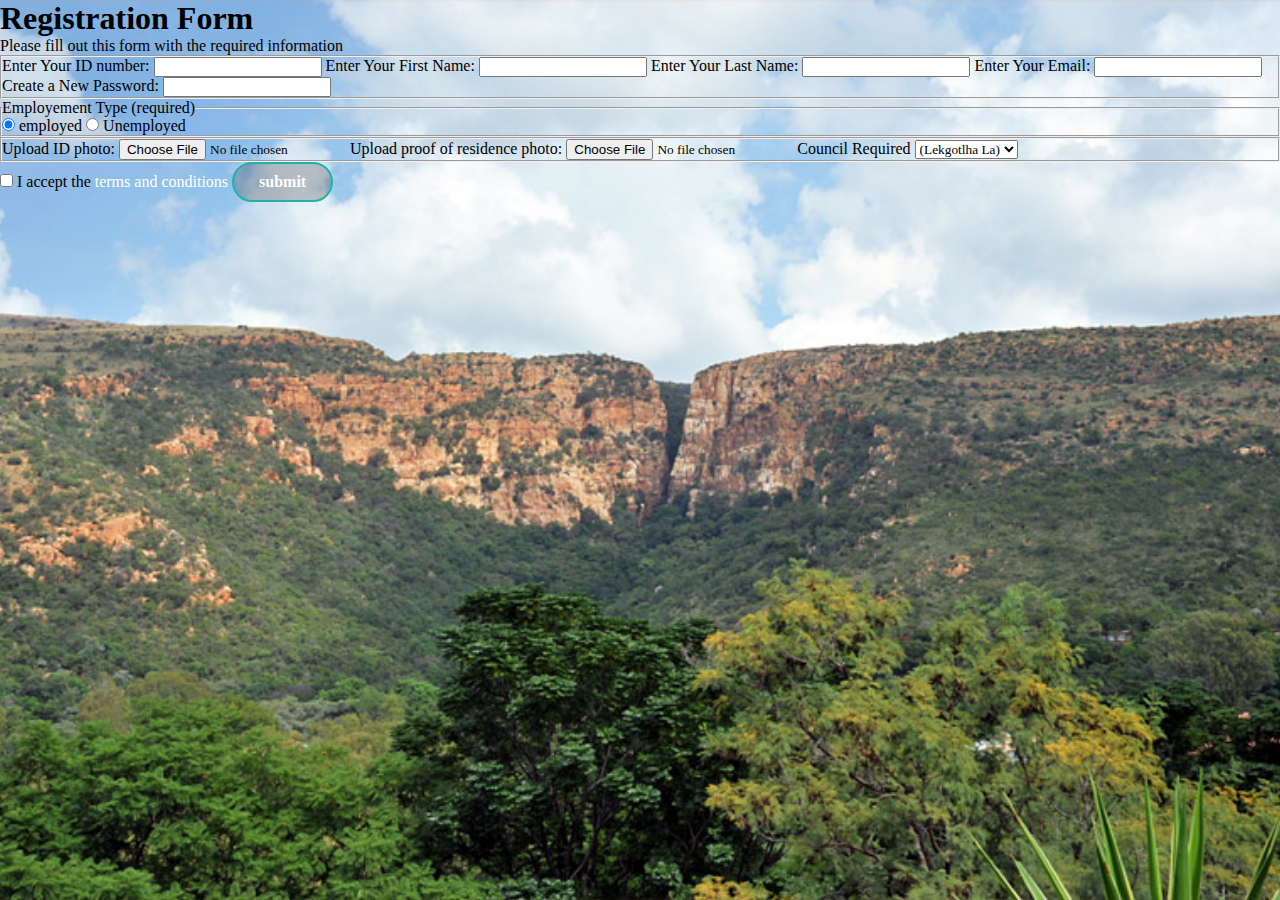
<file: index-form.html>
<!DOCTYPE html>
<html lang="en">
  <head>
    <meta charset="UTF-8">
    <title>Registration Form</title>
    <link rel="stylesheet" href="styles.css" />
  </head>
  <body>
    <h1>Registration Form</h1>
    <p>Please fill out this form with the required information</p>
    <form method="post" action='https://register-demo.freecodecamp.org'>
      <fieldset>
        <label for="ID-nmber">Enter Your ID number: <input id="ID-nmber" name="ID-nmber" type="text"  required /></label>
        <label for="first-name">Enter Your First Name: <input id="first-name" name="first-name" type="text" required /></label>
        <label for="last-name">Enter Your Last Name: <input id="last-name" name="last-name" type="text" required /></label>
        <label for="email">Enter Your Email: <input id="email" name="email" type="email" required /></label>
        <label for="new-password">Create a New Password: <input id="new-password" name="new-password" type="password" pattern="[a-z0-5]{8,}" required /></label>
      </fieldset>
      <fieldset>
        <legend>Employement Type (required)</legend>
        <label for="employed"><input id="employed" type="radio" name="employement-type" class="inline" checked /> employed</label>
        <label for="Unemployed"><input id="Unemployed" type="radio" name="employement-type" class="inline" /> Unemployed</label>
      </fieldset>
      <fieldset>
        <label for="profile-picture">Upload ID photo: <input id="profile-picture" type="file" name="file" /></label>
        <label for="profile-picture">Upload proof of residence photo: <input id="profile-picture" type="file" name="file" /></label>
        <label for="referrer">Council Required
          <select id="council" name="council">
            <option value="">(Lekgotlha La)</option>
            <option value="1">Ramakatswana</option>
            <option value="2">Rathibedi</option>
            <option value="3">Ratshwene</option>
            <option value="4">Other</option>
          </select>
      </fieldset>
      <label for="terms-and-conditions">
        <input class="inline" id="terms-and-conditions" type="checkbox" required name="terms-and-conditions" /> I accept the <a href="">terms and conditions</a>
      </label>
      <!--<input type="submit" value="Submit" />-->
      <button class="submit"><strong>submit</strong></button>
    </form>
  </body>
</html>
</file>
<file: styles.css>
* {
   margin: 0;
   padding: 0;
   font-family: 'Times New Roman', Times, serif;
   box-sizing: border-box;
}

body {
    background: url(bg-image.jpg) no-repeat;
    height: 100vh;
    background-size: cover;
    background-position: center;

}

header {
    display: flex;
    width: 100%;
    height: 75px;
    justify-content: space-between;
    align-items: center;
    background: rgba(0, 0, 0, 0.2);
}

.logo {
    font-size: bold;
    color: white;
    letter-spacing: 1.5px;
    cursor: pointer;
}

nav li {
    display: inline-block;
    list-style: none;
    padding: 0px 20px;

}

a, button {
    font-size: 16px;
    font-weight: 500;
    color: white;
    color: white;
    text-decoration: none;
    cursor: pointer;
}

button {
    background: rgba(0, 0, 0, 0.2);
    border: 2px solid lightseagreen;
    border-radius: 50px;
    padding: 9px 25px;
}

nav li a:hover {
    color: lightseagreen;
    transition: all 0.4s ease 0s;
}

button:hover {
    background-color: lightseagreen;
    transition: all 0.4s ease 0s;
}
</file>
